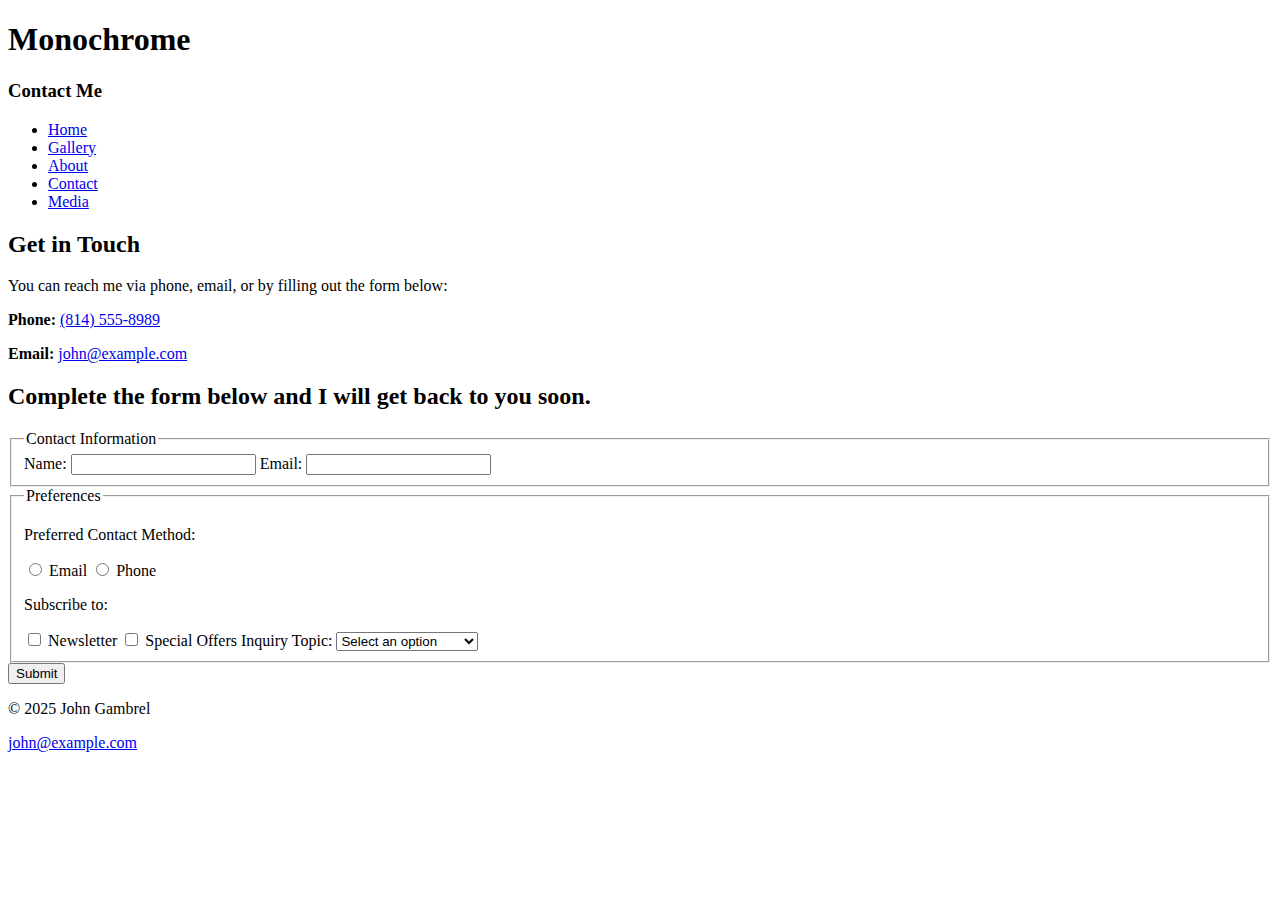
<file: contact.html>
<!DOCTYPE html>
<!--
Student Name: John David Gambrel
File Name: contact.html
Date: 07/24/2025
-->
<html lang="en">
<head>
  <meta charset="utf-8" />
  <meta name="viewport" content="width=device-width, initial-scale=1.0" />
  <title>Monochrome Photography: Contact</title>
  <link rel="stylesheet" href="styles.css" />
  <link href="https://fonts.googleapis.com/css2?family=Emblema+One&family=Lora&display=swap" rel="stylesheet" />

  <!-- Favicons -->
  <link rel="shortcut icon" href="images/favicon.ico" />
  <link rel="icon" type="image/png" sizes="32x32" href="images/favicon-32.png" />
  <link rel="apple-touch-icon" sizes="180x180" href="images/apple-touch-icon.png" />
  <link rel="icon" sizes="192x192" href="images/android-chrome-192.png" />
</head>
<body>

  <header>
    <h1>Monochrome</h1>
    <h3>Contact Me</h3>
  </header>

  <nav>
    <ul>
      <li><a href="index.html">Home</a></li>
      <li><a href="gallery.html">Gallery</a></li>
      <li><a href="about.html">About</a></li>
      <li><a href="contact.html">Contact</a></li>
      <li><a href="media.html">Media</a></li>
    </ul>
  </nav>

  <main>
    <h2>Get in Touch</h2>
    <p>You can reach me via phone, email, or by filling out the form below:</p>

    <p><strong>Phone:</strong> <a href="tel:8145558989">(814) 555-8989</a></p>
    <p><strong>Email:</strong> <a href="mailto:john@example.com">john@example.com</a></p>

    <div id="form">
      <h2>Complete the form below and I will get back to you soon.</h2>
      <form class="form-grid"><!-- Start Form -->

        <fieldset>
          <legend>Contact Information</legend>
          <label for="name">Name:</label>
          <input type="text" id="name" name="name" required />

          <label for="email">Email:</label>
          <input type="email" id="email" name="email" required />
        </fieldset>

        <fieldset>
          <legend>Preferences</legend>
          <p>Preferred Contact Method:</p>
          <input type="radio" id="contact-email" name="contact-method" value="email" required />
          <label for="contact-email">Email</label>

          <input type="radio" id="contact-phone" name="contact-method" value="phone" />
          <label for="contact-phone">Phone</label>

          <p>Subscribe to:</p>
          <input type="checkbox" id="newsletter" name="subscribe" value="newsletter" />
          <label for="newsletter">Newsletter</label>

          <input type="checkbox" id="offers" name="subscribe" value="offers" />
          <label for="offers">Special Offers</label>

          <label for="topic">Inquiry Topic:</label>
          <select id="topic" name="topic" required>
            <option value="">Select an option</option>
            <option value="photoshoot">Photoshoot Booking</option>
            <option value="prints">Prints & Licensing</option>
            <option value="general">General Inquiry</option>
          </select>
        </fieldset>

        <input type="submit" id="submit" value="Submit" class="btn" />
      </form><!-- End Form -->
    </div>
  </main>

  <footer>
    <p>&copy; 2025 John Gambrel</p>
    <p><a href="mailto:john@example.com">john@example.com</a></p>
  </footer>

</body>
</html>
</file>
<file: styles.css>
<!DOCTYPE html>
<!--
Student Name: John David Gambrel
File Name: about.html
Date: 07/24/2025
-->
<html lang="en">
<head>
  <meta charset="utf-8" />
  <meta name="viewport" content="width=device-width, initial-scale=1" />
  <title>Monochrome Photography: About</title>
  <link rel="stylesheet" href="styles.css" />
  <link href="https://fonts.googleapis.com/css2?family=Emblema+One&family=Lora&display=swap" rel="stylesheet" />
</head>
<body>

  <header>
    <h1>Monochrome</h1>
    <h3>About Me</h3>
  </header>

  <nav>
    <ul>
      <li><a href="index.html">Home</a></li>
      <li><a href="gallery.html">Gallery</a></li>
      <li><a href="about.html">About</a></li>
      <li><a href="contact.html">Contact</a></li>
      <li><a href="media.html">Media</a></li>
    </ul>
  </nav>

  <main>
    <h2>About Monochrome Photography</h2>
    <p>Welcome to Monochrome Photography, where simplicity meets elegance. I focus on capturing moments through a minimalist black-and-white lens to showcase the true essence of each image.</p>

    <p>Photography is my passion, and I believe that by removing distractions of color, we can better appreciate light, shadow, and composition.</p>

    <h3>What I Offer</h3>
    <ol>
      <li>Portrait sessions with natural lighting</li>
      <li>Black and white landscape photography</li>
      <li>Fine art prints and licensing</li>
      <li>Photography workshops and tutorials</li>
      <li>Custom photo editing and retouching</li>
    </ol>

    <img src="images/monochrome-camera.jpg" alt="Black and white photo of a classic camera" class="round" />

    <p>For more information, visit <a href="https://en.wikipedia.org/wiki/Photography" target="_blank" class="link">this photography overview</a> or reach out via the <a href="contact.html">contact page</a>.</p>
  </main>

  <footer>
    <p>&copy; 2025 John David Gambrel</p>
    <p><a href="mailto:jgambrel0040@kctcs.edu" class="link">jgambrel0040@kctcs.edu</a></p>
  </footer>

</body>
</html>
</file>
